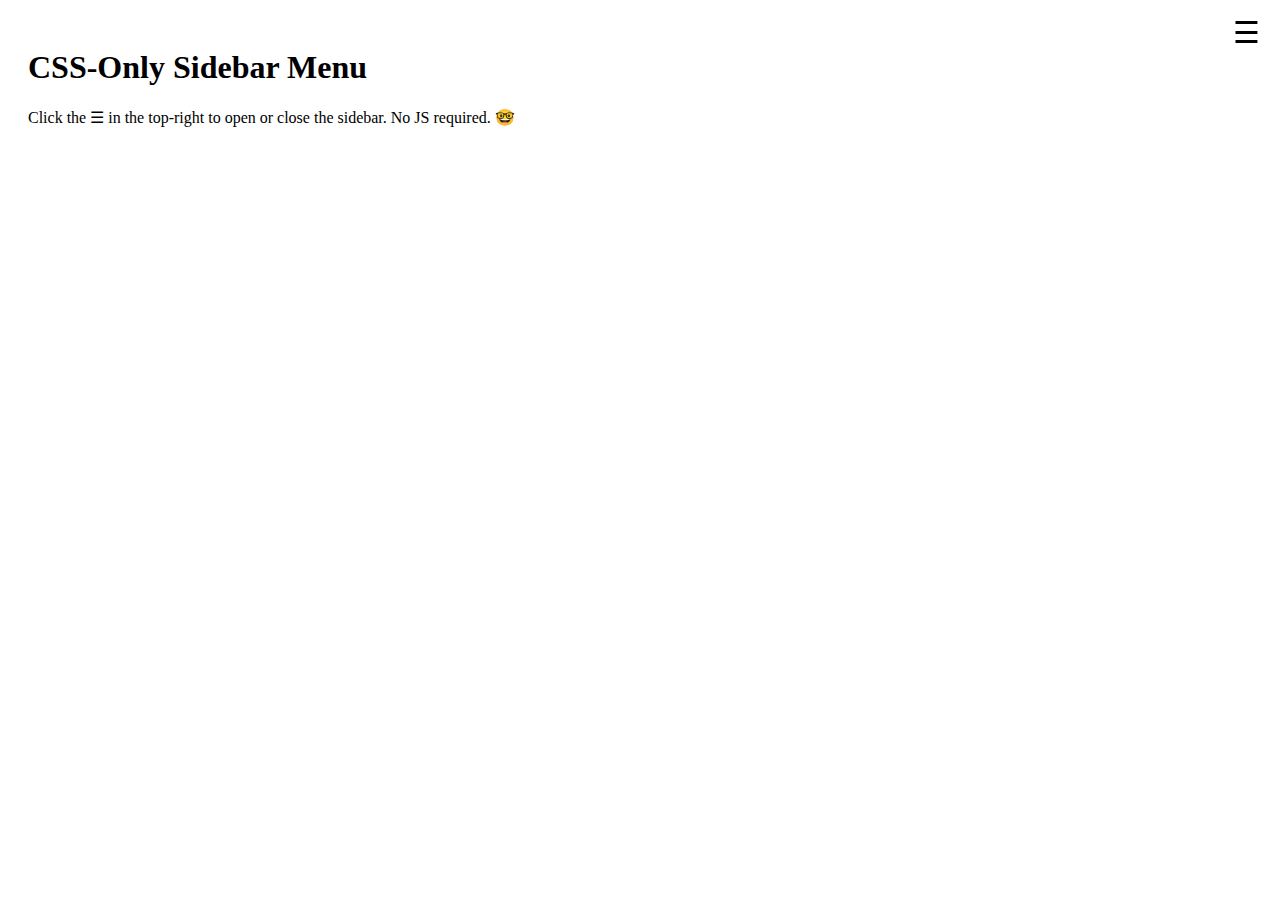
<file: testpage.html>
<!DOCTYPE html>
<html lang="en">
<head>
<meta charset="UTF-8">
<meta name="viewport" content="width=device-width, initial-scale=1.0">
<title>CSS-Only Sidebar Menu</title>
<style>
/* Hide the checkbox */
#menu-toggle {
  display: none;
}

/* Hamburger button */
.menu-btn {
  font-size: 30px;
  cursor: pointer;
  position: fixed;
  top: 15px;
  right: 20px;
  z-index: 1000;
  user-select: none;
  color: black; /* default color */
  transition: color 0.3s;
}

/* Change hamburger color when menu is open */
#menu-toggle:checked + .menu-btn {
  color: white;
}

/* Sidebar styling */
.sidebar {
  position: fixed;
  top: 0;
  right: -250px; /* hidden by default */
  width: 250px;
  height: 100%;
  background: #111;
  padding-top: 60px;
  transition: right 0.3s;
}

/* Sidebar links */
.sidebar a {
  display: block;
  color: white;
  padding: 15px 20px;
  text-decoration: none;
  transition: background 0.2s;
}

.sidebar a:hover {
  background: #575757;
}

/* Slide sidebar in when checkbox is checked */
#menu-toggle:checked + .menu-btn + .sidebar {
  right: 0;
}
</style>
</head>
<body>

<!-- Hidden checkbox -->
<input type="checkbox" id="menu-toggle">

<!-- Hamburger -->
<label class="menu-btn" for="menu-toggle">☰</label>

<!-- Sidebar -->
<div class="sidebar">
  <a href="index.html">Home</a>
  <a href="about.html">About</a>
  <a href="contact.html">Contact</a>
</div>

<!-- Page content -->
<div style="padding:20px;">
  <h1>CSS-Only Sidebar Menu</h1>
  <p>Click the ☰ in the top-right to open or close the sidebar. No JS required. 🤓</p>
</div>

</body>
</html>
</file>
